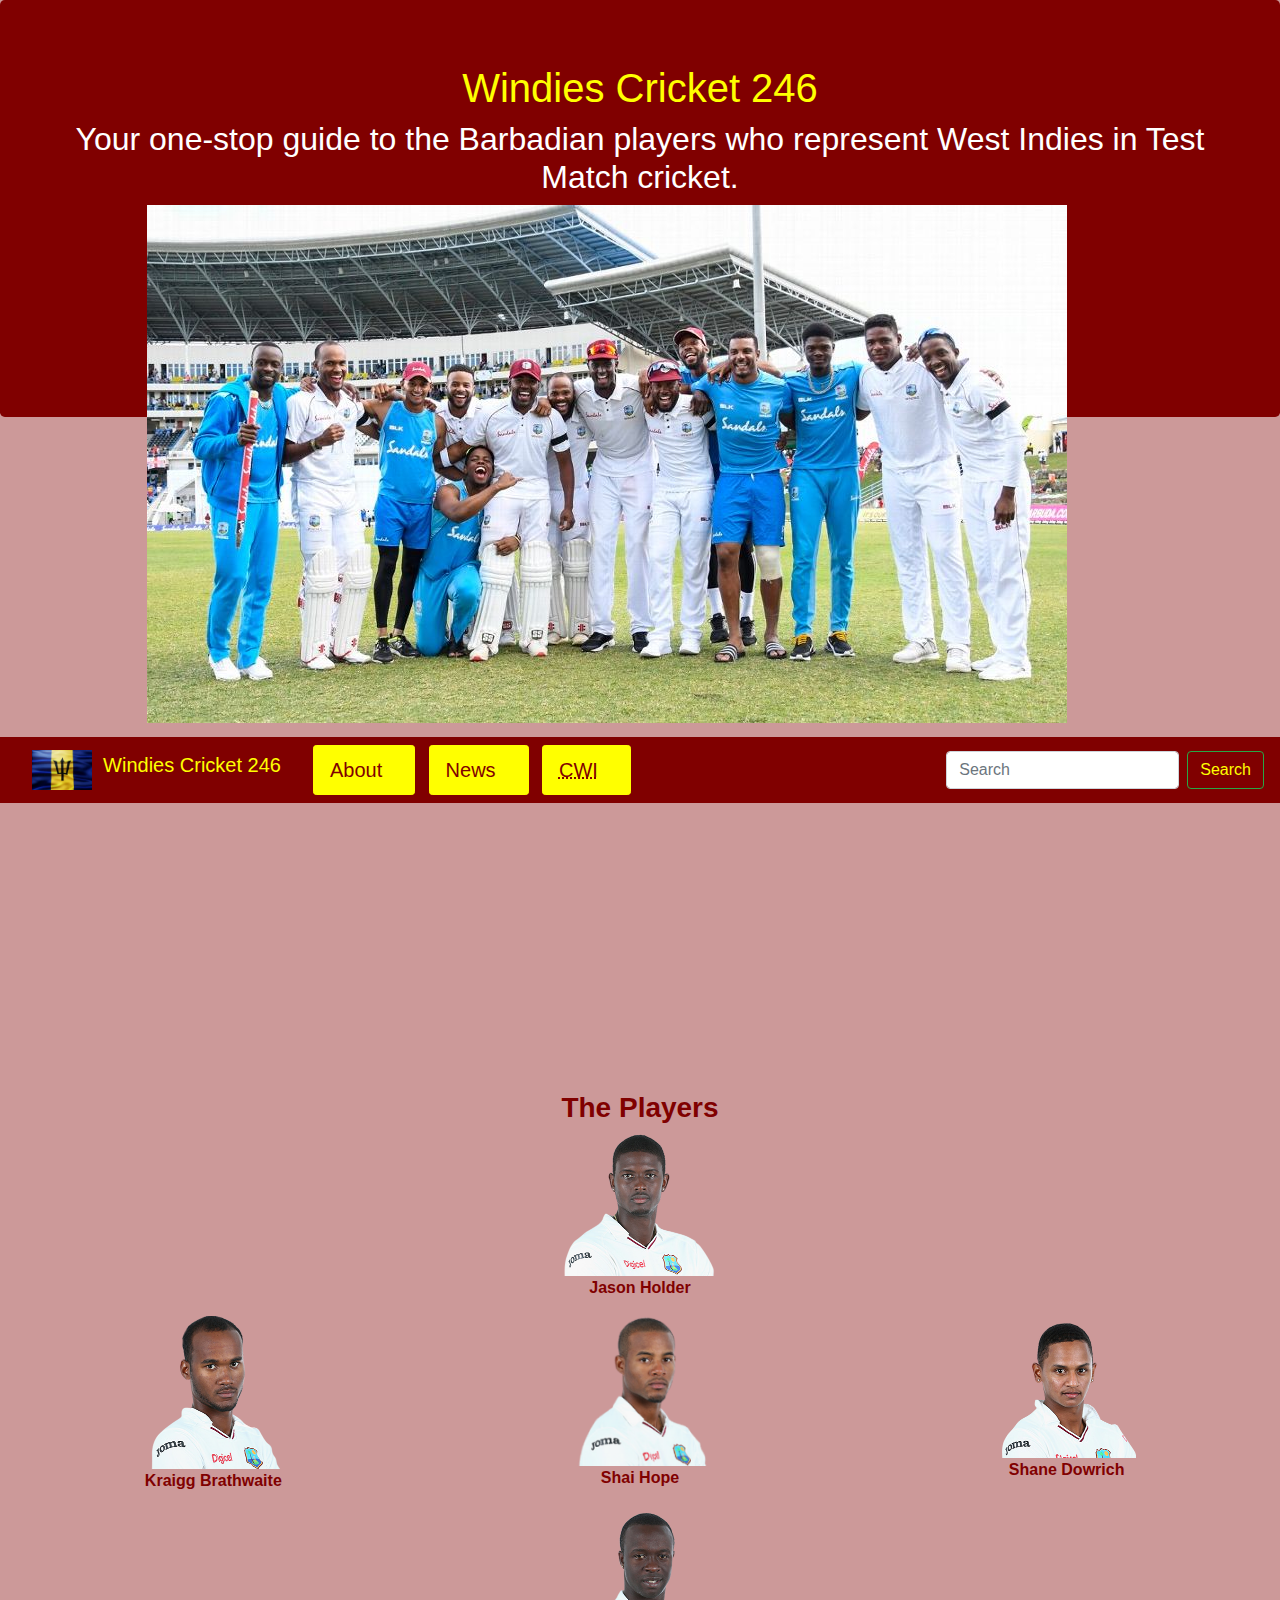
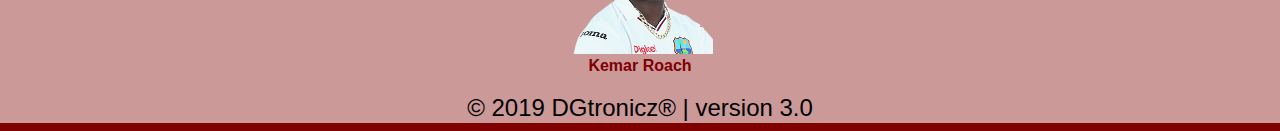
<file: index.html>
<!DOCTYPE html>
<html>
    <head>
        <title>Windies Cricket 246 | Bajan & Proud</title>
        <!-- Collapsible navbar was not a feature of bootstrap 3, so bootstrap 4 had to be used -->
        <!-- <link rel="stylesheet" href="https://maxcdn.bootstrapcdn.com/bootstrap/3.4.0/css/bootstrap.min.css"> -->
        <link rel="stylesheet" href="https://maxcdn.bootstrapcdn.com/bootstrap/4.0.0/css/bootstrap.min.css" integrity="sha384-Gn5384xqQ1aoWXA+058RXPxPg6fy4IWvTNh0E263XmFcJlSAwiGgFAW/dAiS6JXm" crossorigin="anonymous">
        <!-- Custom CSS file must come after Bootstrap to override bootstrap styling -->
        <link rel="stylesheet" href="css/style.css">
        <meta charset="utf-8">
        <meta name="viewport" content="width=device-width"> 
    </head>
    
    <body>
                <div id="content">
                                <section>
                                                <header>
                                                    
                                                        <div class="jumbotron">
                                                                <div>
                                                                        <h1>Windies Cricket 246</h1> 
                                                                        
                                                                        <h2 class="jumbo">Your one-stop guide to the Barbadian players who represent West Indies in Test Match cricket.</h2>  
                                                                </div>

                                                                <div class="container space">
                                                                  <class="logo">
                                                                        &nbsp; &nbsp; &nbsp; &nbsp; &nbsp; &nbsp; &nbsp;
                                                                        <img src="images/windies-team.jpg" class="img-fluid">
                                                                        <!-- <img src="images/logo_cwi_sm.png">
                                                                        <img src="images/bb_flag_sm.png">  -->
                                                                </div>
                                                                <br><br>
                                                         </div>
                                                     </header>
                                                
                                                </section>

                                                <section>
                                                <br><br><br><br><br><br><br><br><br><br><br><br>
                                                <nav class="navbar navbar-expand-lg navbar-dark navbar-custom">
                                                        
                                                        <a class="navbar-brand navbar" href="index.html">
                                                                        <img src="images/flagbb.jpg" width="60" height="40" class="d-inline-block align-top" alt="">&nbsp;
                                                                        Windies Cricket 246</a>

                                                        <button class="navbar-toggler ml-auto custom-toggler" type="button" data-toggle="collapse" data-target="#navbarSupportedContent" aria-controls="navbarSupportedContent" aria-expanded="false" aria-label="Toggle navigation">
                                                          <span class="navbar-toggler-icon my-toggler"></span>
                                                        </button>
                                                      
                                                        <div class="collapse navbar-collapse" id="navbarSupportedContent">
                                                          <ul class="navbar-nav mr-auto">
                                                            <li class="nav-item active">
                                                              <button class="btn btn-primary btn-sm"  type="button"><a class="nav-link navbar-brand navbar" href="about.html" style="color: maroon;">About<span class="sr-only">(current)</span></a></button>
                                                            </li>&nbsp; &nbsp; <!-- &nbsp; adds horizontal space -->
                                                            
                                                            <li class="nav-item active">
                                                              <button class="btn btn-primary btn-sm" type="button"><a class="nav-link navbar-brand navbar" href="news.html" style="color: maroon;">News<span class="sr-only">(current)</span></a></button>
                                                            </li>&nbsp; &nbsp;

                                                            <li class="nav-item active">
                                                                <button class="btn btn-primary btn-sm" type="button"><a class="nav-link navbar-brand navbar" href="https://www.windiescricket.com/" style="color: maroon;"><abbr title="Visit the official website of Cricket West Indies">CWI</abbr><span class="sr-only">(current)</span></a></button>
                                                            </li>
          


                                                            
                                                            <!-- <li class="nav-item dropdown">
                                                              <a class="nav-link dropdown-toggle" href="#" id="navbarDropdown" role="button" data-toggle="dropdown" aria-haspopup="true" aria-expanded="false">
                                                                Dropdown
                                                              </a>
                                                              <div class="dropdown-menu" aria-labelledby="navbarDropdown">
                                                                <a class="dropdown-item" href="#">Action</a>
                                                                <a class="dropdown-item" href="#">Another action</a>
                                                                <div class="dropdown-divider"></div>
                                                                <a class="dropdown-item" href="#">Something else here</a>
                                                              </div>
                                                            </li>
                                                            <li class="nav-item">
                                                              <a class="nav-link disabled" href="#">Disabled</a>
                                                            </li> -->
                                                          
                                                        </ul>
                                                          <form class="form-inline my-2 my-lg-0">
                                                            <input class="form-control mr-sm-2" type="search" placeholder="Search" aria-label="Search">
                                                            <button class="btn btn-outline-success my-2 my-sm-0" type="submit" style="color:yellow;">Search</button>
                                                          </form>
                                                        </div>      

                                                </nav><br></section>
                                        
                                                
                                                 <section>
                                                <div>
                                                <iframe width="384" height="216" src="https://www.youtube.com/embed/YYCvYRuqnrk" frameborder="0" allow="accelerometer; autoplay; encrypted-media; gyroscope; picture-in-picture" allowfullscreen></iframe>
                                                </div><br><br>
                                                </section>
                                                
                                                
                                            
                                                <section>
                                        
                                                        <h3><strong>The Players</h3></strong>
                                                        
                                                        <div class="container-fluid">
                                                                <div class="row">
                                                                        <div class="col-sm-4">
                                                                        </div>
                                                                        <div id="player" class="col-sm-4"><a href="jason-holder.html"> 
                                                                                <img src="images/jason_thumb.png"/>
                                                                                </a>
                                                                                <p><b><a class="three" href="jason-holder.html" target="_blank">Jason Holder</a></b></p>
                                                                        </div>
                                        
                                                                        <div class="col-sm-4">
                                                                        </div>
                                                                </div>
                                        
                                                                <div class="row">
                                                                        <div id="player" class="col-sm-4"> <a href="kraigg-brathwaite.html"> 
                                                                                <img src="images/kraigg_thumb.png" />
                                                                                </a><p><b><a class="three" href="kraigg-brathwaite.html" target="_blank">Kraigg Brathwaite</a></b></p>
                                                                        </div>
                                        
                                                                        <div id="player" class="col-sm-4"> <a href="shai-hope.html"> 
                                                                                        <img src="images/shai_thumb.png" />
                                                                                        </a><p><b><a class="three" href="shai-hope.html" target="_blank">Shai Hope</a></b></p>
                                                                        </div>
                                                                         
                                                                        <div id="player" class="col-sm-4"><a href="shane-dowrich.html"> 
                                                                                        <img src="images/shane_thumb.png"/>
                                                                                        </a>
                                                                                        <p><b><a class="three" href="shane-dowrich.html" target="_blank">Shane Dowrich</a></b></p>
                                                                        </div>
                                                                </div>
                                        
                                                                <div class="row">
                                                                        <div class="col-sm-6"></div>
                                        
                                                                         <div class="col-sm-6"></div>
                                                                </div>
                                        
                                        
                                                                <div class="row">
                                                                        <div class="col-sm-4">
                                                                        </div>
                                                                        <div id="player" class="col-sm-4"><a href="kemar-roach.html"> 
                                                                                <img src="images/kemar_thumb.png"/>
                                                                                </a>
                                                                                <p><b><a class="three" href="kemar-roach.html" target="_blank">Kemar Roach</a></b></p>
                                                                        </div>
                                        
                                                                        <div class="col-sm-4">
                                                                        </div>
                                                        </div>
                                                                
                                                                   
                                                                        
                                                                         <!-- <a href="roston-chase.html"> 
                                                                                        <img src="images/roston_thumb.png" />
                                                                                        </a><p><b><a class="three" href="roston-chase.html" target="_blank">Roston Chase</a></b></p> -->
                                                        
                                                </section>

                <footer class="heading">
                        <h4>© 2019 DGtronicz® | version 3.0</h4>
                </footer>
                </div>
        
        
       
                <!-- These scripts are required in order for Boostrap 4 to work properly -->
                <script src="https://code.jquery.com/jquery-3.2.1.slim.min.js" integrity="sha384-KJ3o2DKtIkvYIK3UENzmM7KCkRr/rE9/Qpg6aAZGJwFDMVNA/GpGFF93hXpG5KkN" crossorigin="anonymous"></script>
                <script src="https://cdnjs.cloudflare.com/ajax/libs/popper.js/1.12.9/umd/popper.min.js" integrity="sha384-ApNbgh9B+Y1QKtv3Rn7W3mgPxhU9K/ScQsAP7hUibX39j7fakFPskvXusvfa0b4Q" crossorigin="anonymous"></script>
                <script src="https://maxcdn.bootstrapcdn.com/bootstrap/4.0.0/js/bootstrap.min.js" integrity="sha384-JZR6Spejh4U02d8jOt6vLEHfe/JQGiRRSQQxSfFWpi1MquVdAyjUar5+76PVCmYl" crossorigin="anonymous"></script>
    </body>
</html>
</file>
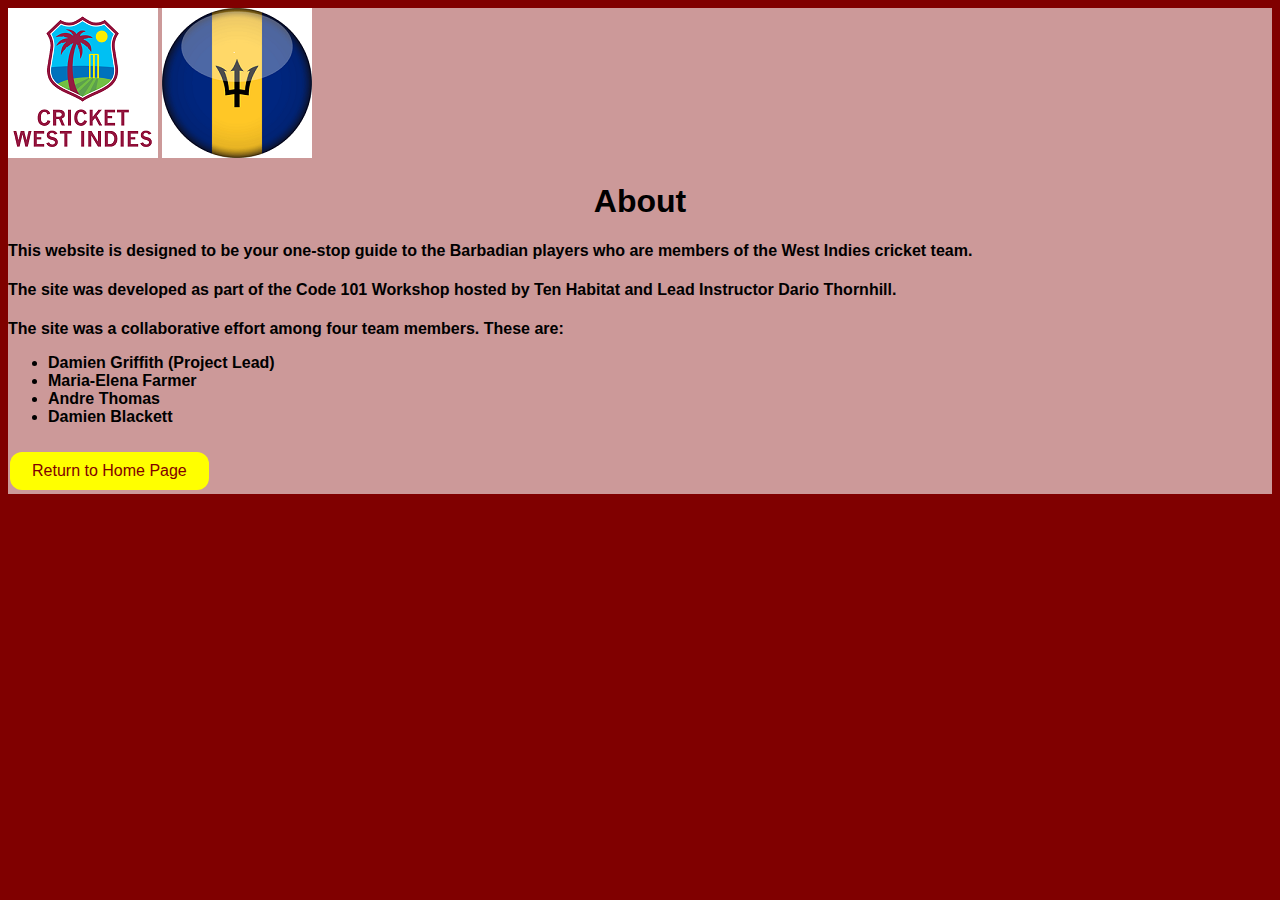
<file: about.html>
<!DOCTYPE html>
<html>
    <head>
        <title>About</title>
        <link rel="stylesheet" href="css/style.css">
        <meta charset="utf-8">
        <meta name="viewport" content="width=device-width"> 
    </head>

    <body>

            <div id="content">
           
                <section>
                    <header>
                            <img src="images/logo_cwi_sm.png" class="logo">
                            <img src="images/bb_flag_sm.png" class="logo">
                    </header>
            

        <h1 class="news">About</h1>

        <section class="info">
            <h4>This website is designed to be your one-stop guide to the Barbadian players who are members of the West Indies cricket team.</h4>

        <h4>
            The site was developed as part of the Code 101 Workshop hosted by Ten Habitat and Lead Instructor Dario Thornhill.
        </h4>

        <h4>
            The site was a collaborative effort among four team members. These are:
            <ul>
                <li>Damien Griffith (Project Lead)</li>
                <li>Maria-Elena Farmer</li>
                <li>Andre Thomas</li>
                <li>Damien Blackett</li>
            </ul>
        </h4>
        </section>
        <button class="button"><span><a href="index.html" class="button">Return to Home Page</a></span></button>
    </div>
    </body>
</html>
</file>
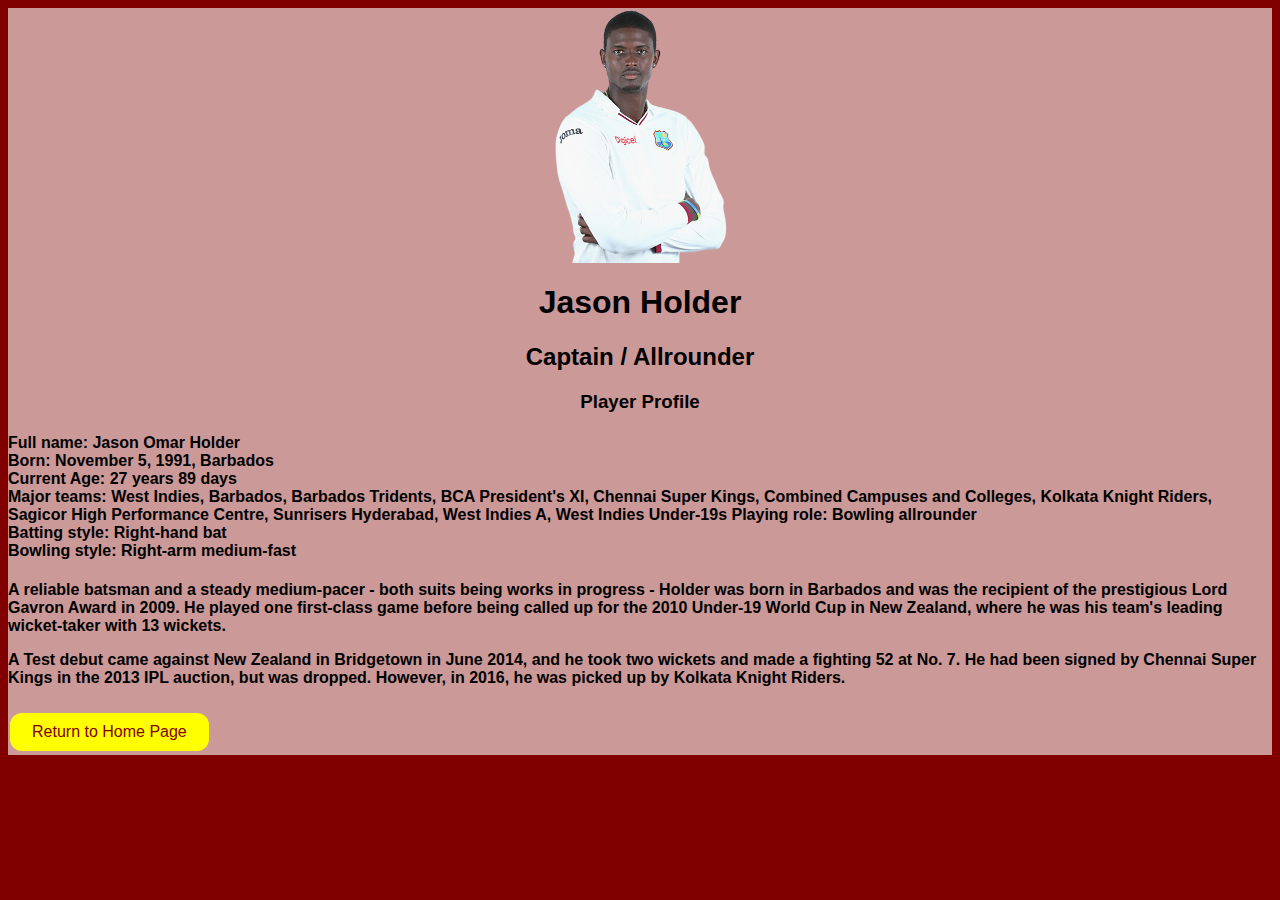
<file: jason-holder.html>
<!DOCTYPE html>
<html>
<head>
    <title>Jason Holder</title>
    <link rel="stylesheet" href="css/style.css">
    <meta charset="utf-8">
    <meta name="viewport" content="width=device-width">
</head>
<body>

        <div id="content">
        

        <img src="images/jason.png" class="kraigg">
        <section class="brath">
                <h1 class="heading">Jason Holder</h1>
                <h2 class="heading">Captain / Allrounder</h2>
            
                <h3 class="heading">Player Profile</h3>
            
                <h4>Full name: Jason Omar Holder<br>
                Born: November 5, 1991, Barbados<br>
                Current Age: 27 years 89 days<br>
                Major teams: West Indies, Barbados, Barbados Tridents, BCA President's XI, Chennai Super Kings, Combined Campuses and Colleges, Kolkata Knight Riders, Sagicor High Performance Centre, Sunrisers Hyderabad, West Indies A, West Indies Under-19s
                Playing role: Bowling allrounder<br>
                Batting style: Right-hand bat<br>
                Bowling style: Right-arm medium-fast</h4>
        </section>
        
        <section class="brath">
                <h4> 
                        <p> A reliable batsman and a steady medium-pacer - both suits being works in progress - Holder was born in Barbados and was the recipient of the prestigious Lord Gavron Award in 2009. He played one first-class game before being called up for the 2010 Under-19 World Cup in New Zealand, where he was his team's leading wicket-taker with 13 wickets. <p>A Test debut came against New Zealand in Bridgetown in June 2014, and he took two wickets and made a fighting 52 at No. 7. He had been signed by Chennai Super Kings in the 2013 IPL auction, but was dropped. However, in 2016, he was picked up by Kolkata Knight Riders.</p></p>
                        </h4>
        </section>

        <button class="button"><span><a href="index.html" class="button">Return to Home Page</a></span></button>
    </div>
</body>
</html>

























































































<!-- <!DOCTYPE html>
<html>
<head>
    <title> Jason Holder </title>
    <link rel="stylesheet" href="css/style.css">
    <meta name="viewport" content="width=device-width, initial-scale=1.0" />
</head>
<body>

        <div id="content">
        

                <img src="images/jason.png" class="kraigg">
                <section class="brath">
                        <h1 class="heading">Jason Holder</h1>
                        <h2 class="heading">Captain / Allrounder</h2>
                    
                        <h3 class="heading">Player Profile</h3>
                    
                        <h4>Full name: Jason Omar Holder<br>
                        Born: November 5, 1991, Barbados<br>
                        Current Age: 27 years 89 days<br>
                        Major teams: West Indies, Barbados, Barbados Tridents, BCA President's XI, Chennai Super Kings, Combined Campuses and Colleges, Kolkata Knight Riders, Sagicor High Performance Centre, Sunrisers Hyderabad, West Indies A, West Indies Under-19s
                        Playing role: Bowling allrounder<br>
                        Batting style: Right-hand bat<br>
                        Bowling style: Right-arm medium-fast</h4>
                </section>
                
                <section class="brath">
                        <h4> Jason Holder was seen as a future talent until a selection panel headed by former World Cup-winner Clive Lloyd appointed him West Indies' ODI captain in 2014. Holder was only 23 at the time, and was still making his way as a fast bowler and a lower-middle order batsman. Less than a year later, he took over the Test team too, indicating how much the WICB and men in the know - ranging from Viv Richards to Brian Lara to Tony Cozier - believed in this man, who comes across as remarkably level-headed and mature for someone so young.</p>
                            <p> A reliable batsman and a steady medium-pacer - both suits being works in progress - Holder was born in Barbados and was the recipient of the prestigious Lord Gavron Award in 2009. He played one first-class game before being called up for the 2010 Under-19 World Cup in New Zealand, where he was his team's leading wicket-taker with 13 wickets. He replaced the injured Tino Best for West Indies' limited-overs leg of the Bangladesh tour in 2011, and made his international debut in Australia a few months later. A Test debut came against New Zealand in Bridgetown in June 2014, and he took two wickets and made a fighting 52 at No. 7. He had been signed by Chennai Super Kings in the 2013 IPL auction, but was dropped. However, in 2016, he was picked up by Kolkata Knight Riders.</p>
                            <p> At 6 feet and seven inches tall, Holder is a soft-spoken man, and so there were questions over his ability to lead a team of older and vastly more experienced cricketers. His maiden Test century - against England in April 2015 - showcased his mental strength. West Indies were 189 for 6 when he came in to bat at No. 8 and his 214-minute defiance saved the match for his team. On a tour of Australia in 2015-16, his authority seemed to come into question when stories of his bowlers refusing to bowl into the wind surfaced, but Holder quashed them on Twitter saying, "Be careful what you read! My fast bowlers had a tough game but every time I called on them they came up and gave effort. Never once refused!"</p>
                            <p> He captained West Indies in the 2015 World Cup, where they won three out of seven matches. He was also part of the squad that won the 2016 World T20, though he didn't play a game. 
                        </h4>            
                </section>
        
                <button class="button"><span><a href="index.html" class="button">Return to Home Page</a></span></button>
            </div>

     <div id="content">
        
    
    <img src="images/jason.png" class="holder">

    <section class="brath">
    <h1 class="heading">Jason Holder</h1>
    <h2 class="heading">Captain / Allrounder</h2>

    <h3 class="heading">Player Profile</h3>

    <h4 class="jason">Full name: Jason Omar Holder<br>
    Born: November 5, 1991, Barbados<br>
    Current Age: 27 years 89 days<br>
    Major teams: West Indies, Barbados, Barbados Tridents, BCA President's XI, Chennai Super Kings, Combined Campuses and Colleges, Kolkata Knight Riders, Sagicor High Performance Centre, Sunrisers Hyderabad, West Indies A, West Indies Under-19s
    Playing role: Bowling allrounder<br>
    Batting style: Right-hand bat<br>
    Bowling style: Right-arm medium-fast</h4>
    </section>

    <section class="jason">
    <h4> Jason Holder was seen as a future talent until a selection panel headed by former World Cup-winner Clive Lloyd appointed him West Indies' ODI captain in 2014. Holder was only 23 at the time, and was still making his way as a fast bowler and a lower-middle order batsman. Less than a year later, he took over the Test team too, indicating how much the WICB and men in the know - ranging from Viv Richards to Brian Lara to Tony Cozier - believed in this man, who comes across as remarkably level-headed and mature for someone so young.</p>
       <p> A reliable batsman and a steady medium-pacer - both suits being works in progress - Holder was born in Barbados and was the recipient of the prestigious Lord Gavron Award in 2009. He played one first-class game before being called up for the 2010 Under-19 World Cup in New Zealand, where he was his team's leading wicket-taker with 13 wickets. He replaced the injured Tino Best for West Indies' limited-overs leg of the Bangladesh tour in 2011, and made his international debut in Australia a few months later. A Test debut came against New Zealand in Bridgetown in June 2014, and he took two wickets and made a fighting 52 at No. 7. He had been signed by Chennai Super Kings in the 2013 IPL auction, but was dropped. However, in 2016, he was picked up by Kolkata Knight Riders.</p>
       <p> At 6 feet and seven inches tall, Holder is a soft-spoken man, and so there were questions over his ability to lead a team of older and vastly more experienced cricketers. His maiden Test century - against England in April 2015 - showcased his mental strength. West Indies were 189 for 6 when he came in to bat at No. 8 and his 214-minute defiance saved the match for his team. On a tour of Australia in 2015-16, his authority seemed to come into question when stories of his bowlers refusing to bowl into the wind surfaced, but Holder quashed them on Twitter saying, "Be careful what you read! My fast bowlers had a tough game but every time I called on them they came up and gave effort. Never once refused!"</p>
       <p> He captained West Indies in the 2015 World Cup, where they won three out of seven matches. He was also part of the squad that won the 2016 World T20, though he didn't play a game. 
       </h4>
</section>
<button class="button"><span><a href="index.html" class="button">Return to Home Page</a></span></button>
</div> 
</body>

</html>

 -->
</file>
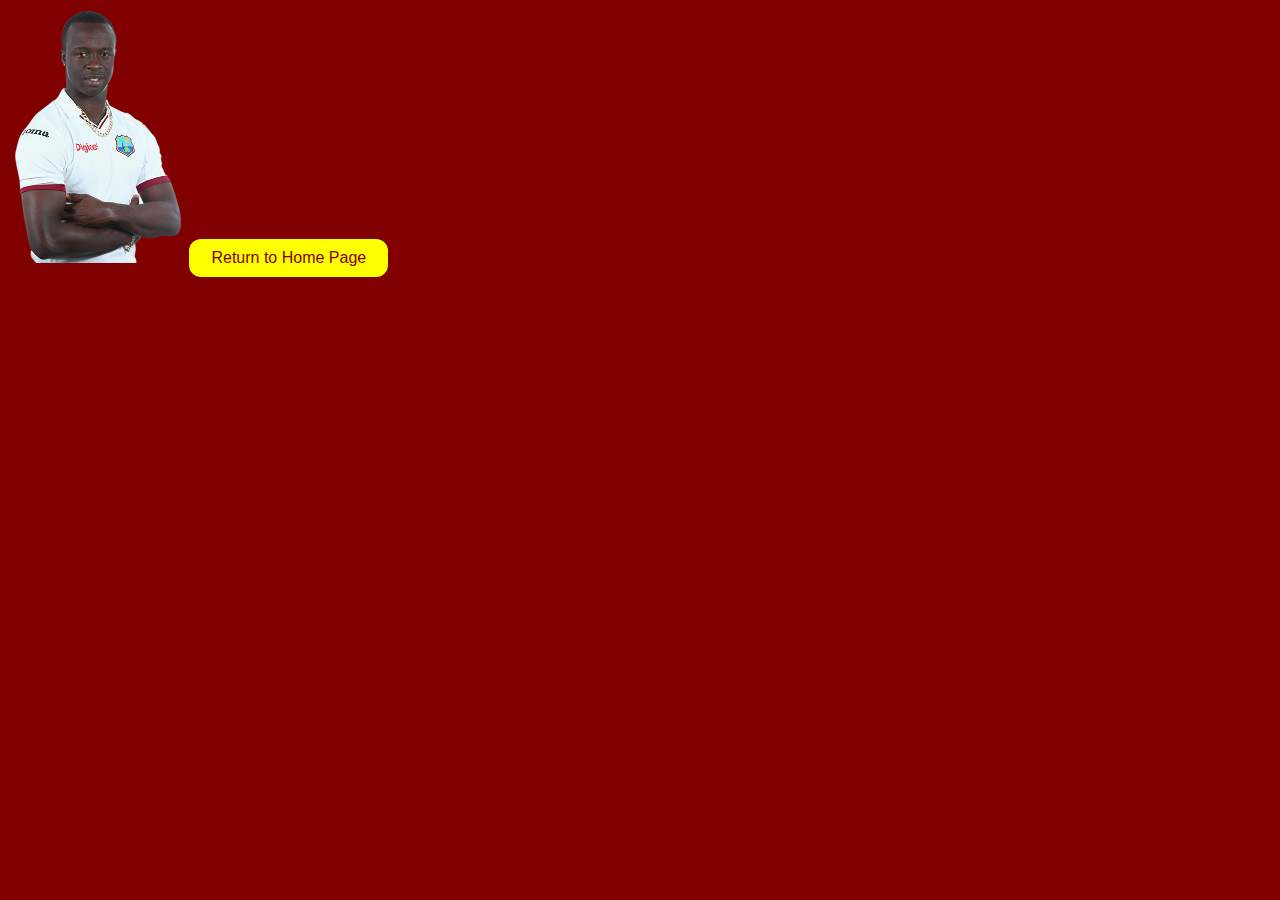
<file: kemar-roach.html>
<!DOCTYPE html>
<html>
    <head>
        <title>Kemar Roach</title>
        <link rel="stylesheet" href="css/style.css">
        <meta charset="utf-8">
        <meta name="viewport" content="width=device-width"> 
    </head>

    <body>
           

        <img src="images/kemar.png" class="kemar">

        <button class="button"><span><a href="index.html" class="button">Return to Home Page</a></span></button>
    </body>
</html>
</file>
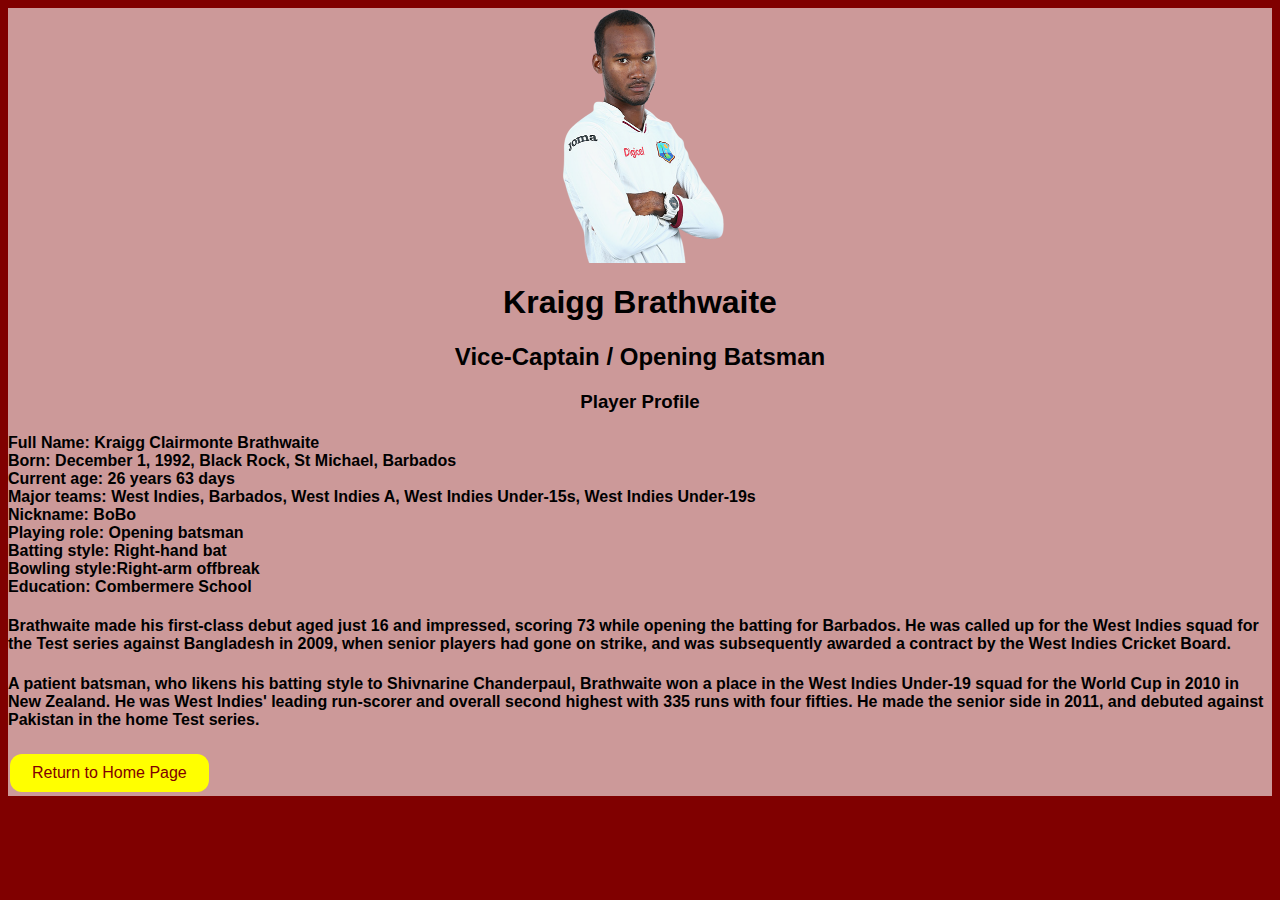
<file: kraigg-brathwaite.html>
<!DOCTYPE html>
<html>
<head>
    <title>Kraigg Brathwaite</title>
    <link rel="stylesheet" href="css/style.css">
    <meta charset="utf-8">
    <meta name="viewport" content="width=device-width">
</head>
<body>

        <div id="content">
        

        <img src="images/kraigg.png" class="kraigg">
        <section class="brath">
            <h1 class="heading">Kraigg Brathwaite</h1>
            <h2 class="heading">Vice-Captain / Opening Batsman</h2>
            <h3 class="heading">Player Profile</h3>
            <h4>Full Name: Kraigg Clairmonte Brathwaite<br>
            Born: December 1, 1992, Black Rock, St Michael, Barbados<br>
            Current age: 26 years 63 days<br>
            Major teams: West Indies, Barbados, West Indies A, West Indies Under-15s, West Indies Under-19s<br>
            Nickname: BoBo<br>
            Playing role: Opening batsman<br>
            Batting style: Right-hand bat<br>
            Bowling style:Right-arm offbreak<br>
            Education: Combermere School<br></h4>
        </section>
        
        <section class="brath">
            
            <h4>Brathwaite made his first-class debut aged just 16 and impressed, scoring 73 while opening the batting for Barbados. He was called up for the West Indies squad for the Test series against Bangladesh in 2009, when senior players had gone on strike, and was subsequently awarded a contract by the West Indies Cricket Board.</h4>

            <h4> A patient batsman, who likens his batting style to Shivnarine Chanderpaul, Brathwaite won a place in the West Indies Under-19 squad for the World Cup in 2010 in New Zealand. He was West Indies' leading run-scorer and overall second highest with 335 runs with four fifties. He made the senior side in 2011, and debuted against Pakistan in the home Test series.</h4>            
        </section>

        <button class="button"><span><a href="index.html" class="button">Return to Home Page</a></span></button>
    </div>
</body>
</html>
</file>
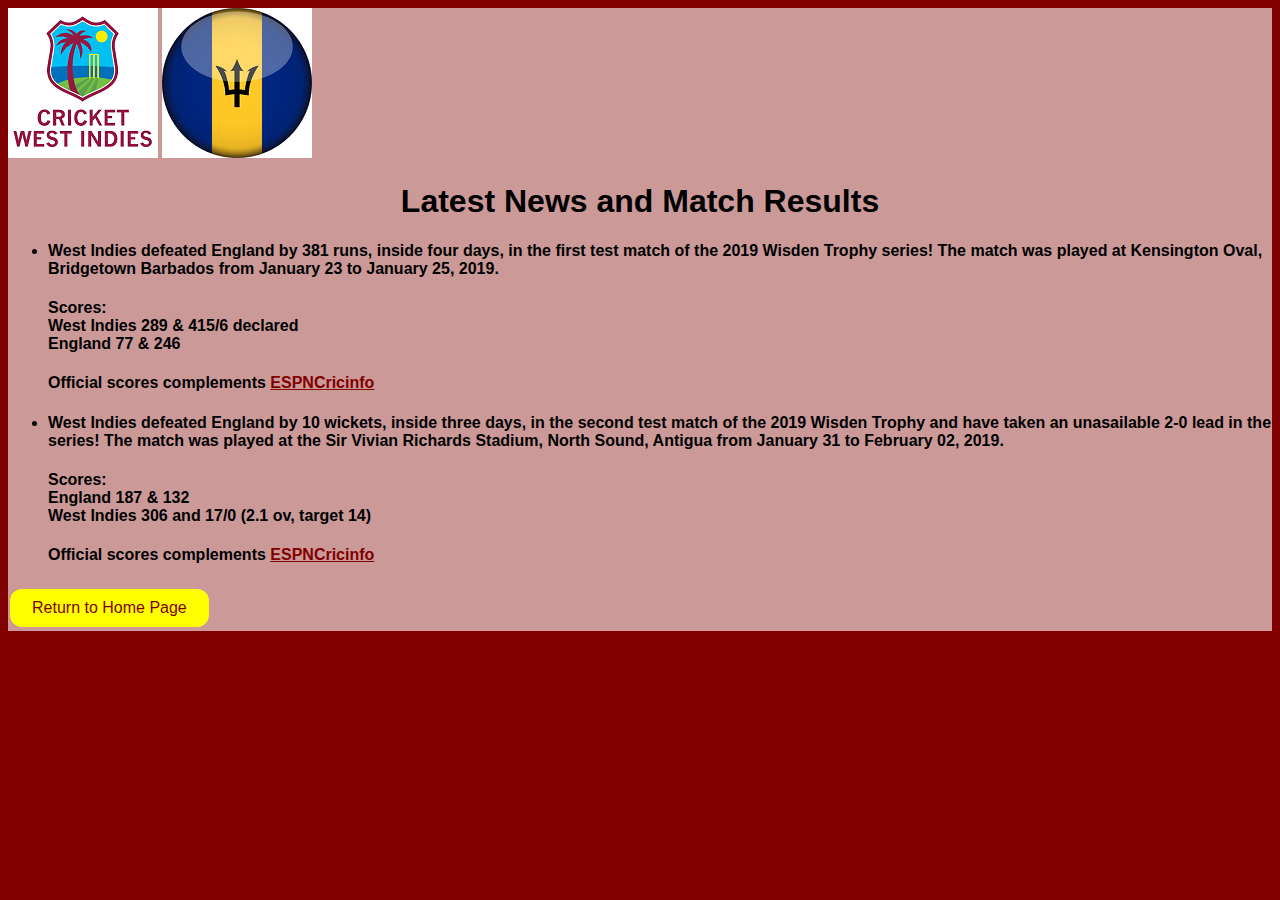
<file: news.html>
<!DOCTYPE html>
<html>
    <head>
        <title>News</title>
        <link rel="stylesheet" href="css/style.css">
        <meta charset="utf-8">
        <meta name="viewport" content="width=device-width">
    </head>

    <body>

            <div id="content">
            <header>
                    <img src="images/logo_cwi_sm.png" class="logo">
                    <img src="images/bb_flag_sm.png" class="logo">
            </header>
            
        
        <h1 class="news">Latest News and Match Results</h1>

        <section class="news">
            <ul>
                <li><h4>West Indies defeated England by 381 runs, inside four days, in the first test match of the 2019 Wisden Trophy series! The match was played at Kensington Oval, Bridgetown Barbados from January 23 to January 25, 2019.</h4> <h4>Scores:<br> West Indies 289 & 415/6 declared<br> England 77 & 246</h4> <h4>Official scores complements <b><a class="three" href="http://www.espncricinfo.com/series/18913/scorecard/1158062/west-indies-vs-england-1st-test-england-tour-of-wi-2018-19"> ESPNCricinfo</a></b></h4></li>
                <li><h4>West Indies defeated England by 10 wickets, inside three days, in the second test match of the 2019 Wisden Trophy and have taken an unasailable 2-0 lead in the series! The match was played at the Sir Vivian Richards Stadium, North Sound, Antigua from January 31 to February 02, 2019.</h4> <h4>Scores:<br>England 187 & 132<br>West Indies 306 and 17/0 (2.1 ov, target 14)</h4><h4><h4>Official scores complements <b><a class="three" href="http://www.espncricinfo.com/series/18913/scorecard/1158063/west-indies-vs-england-2nd-test-england-tour-of-wi-2018-19"> ESPNCricinfo</a></b></h4></li>
                
            </ul>
        </section>
        
        <button class="button"><span><a href="index.html" class="button">Return to Home Page</a></span></button>
    </div>  
    </body>
</html>
</file>
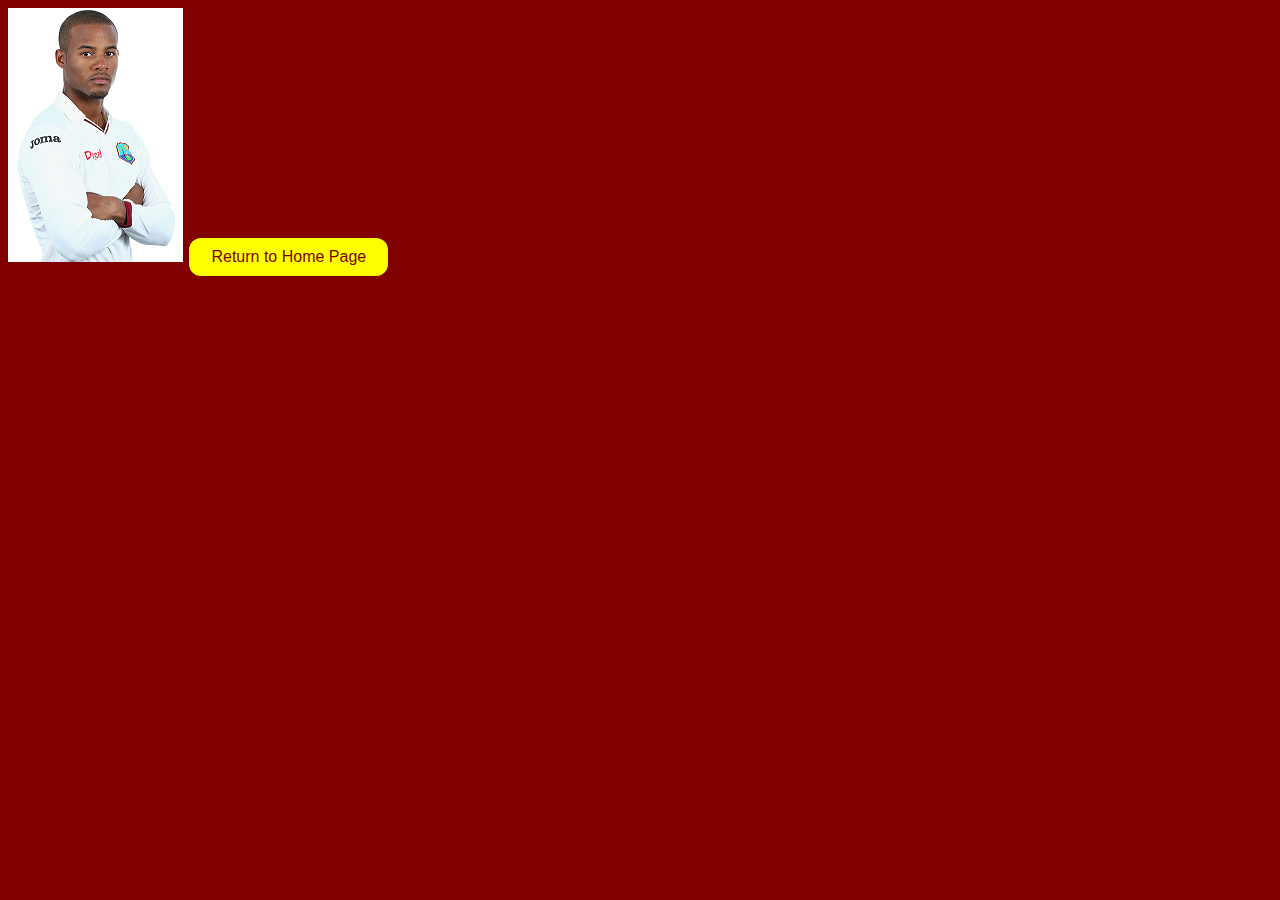
<file: shai-hope.html>
<!DOCTYPE html>
<html>
    <head>
        <title>Shai Hope</title>
        <link rel="stylesheet" href="css/style.css">
        <meta charset="utf-8">
        <meta name="viewport" content="width=device-width"> 
    </head>

    <body>
        <img src="images/shai.png" class="hope">

        <button class="button"><span><a href="index.html" class="button">Return to Home Page</a></span></button>
    </body>
</html>
</file>
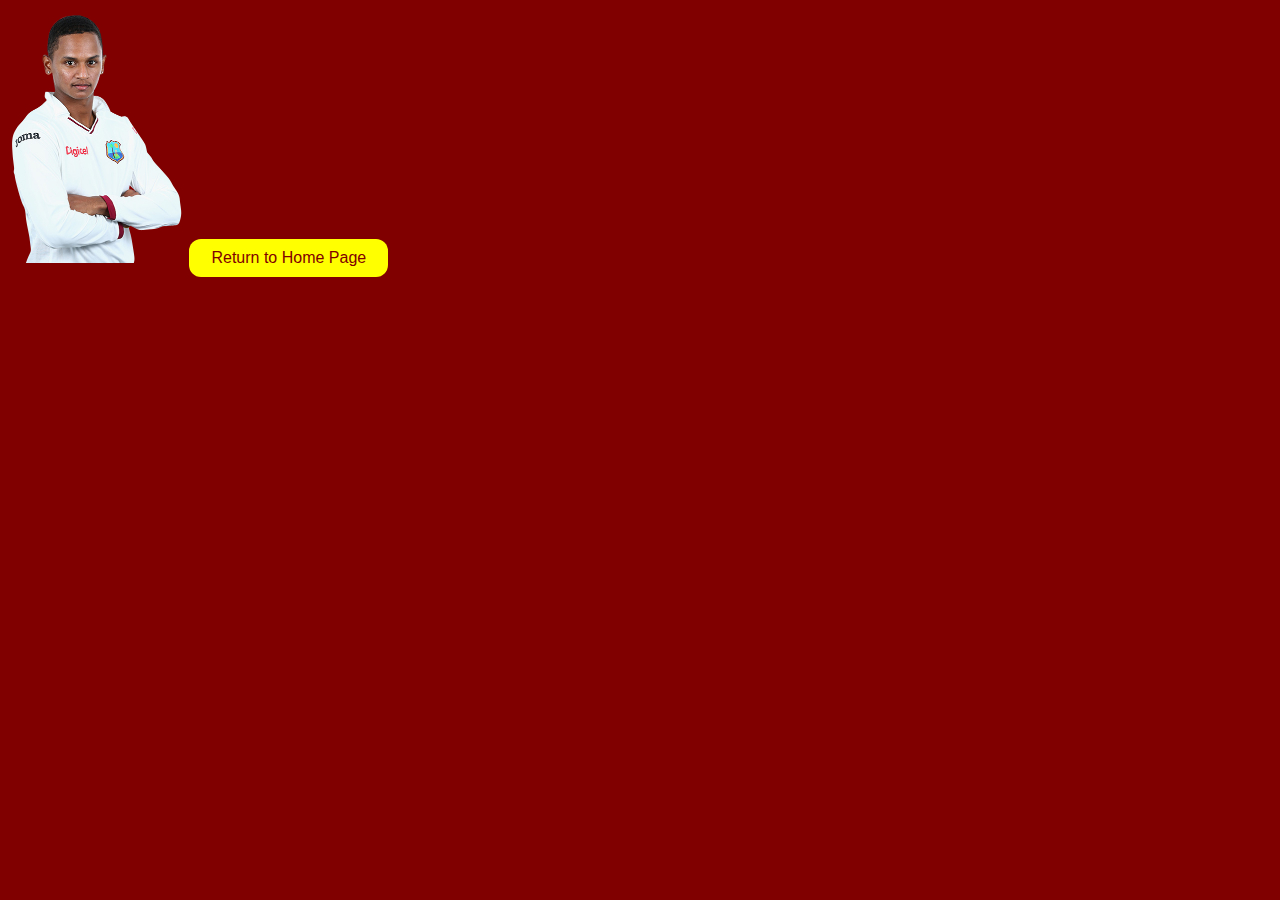
<file: shane-dowrich.html>
<!DOCTYPE html>
<html>
    <head>
        <title>Shane Dowrich</title>
        <link rel="stylesheet" href="css/style.css">
        <meta charset="utf-8">
        <meta name="viewport" content="width=device-width">
    </head>

    <body>
            
        
        <img src="images/shane.png" class="shane">

        <button class="button"><span><a href="index.html" class="button">Return to Home Page</a></span></button>
    </body>
</html>
</file>
<file: css/style.css>
.navbar-custom {
    background-color: maroon;
}

.navbar-custom .navbar-brand {
    color: yellow;
}

/* a {
    color: maroon;
}

a:hover {
    color: #0f0;
} */


.btn-primary {
    color: maroon;
    background-color: yellow;
    border-color: yellow;
}

.btn-primary:hover {
    color: maroon;
    background-color: white;
    border-color: white;
}

.custom-toggler.navbar-toggler {
    border-color: rgb(255,255,0);
}

.custom-toggler .navbar-toggler-icon {
    background-image: url("data:image/svg+xml;charset=utf8,%3Csvg viewBox='0 0 32 32' xmlns='http://www.w3.org/2000/svg'%3E%3Cpath stroke='rgba(255,255,0, 0.7)' stroke-width='2' stroke-linecap='round' stroke-miterlimit='10' d='M4 8h24M4 16h24M4 24h24'/%3E%3C/svg%3E");
  }

body {
    color: yellow;
    font-family: Arial, Helvetica, sans-serif;
    background-color: maroon;
    /* background: maroon url("https://images8.alphacoders.com/442/thumb-1920-442882.jpg") no-repeat right bottom; */
}

.space
{
    height: 100px;
}

.jumbotron {
    background-color: maroon;
    color: yellow;
    /* background: url("https://a.espncdn.com/combiner/i?img=%2Fi%2Fcricket%2Fcricinfo%2F1173572_1296x729.jpg&w=920&h=518&scale=crop&cquality=80&location=origin&format=jpg") no-repeat center center fixed;
   -webkit-background-size: 50% 50%;
   -moz-background-size: 50% 50%;
   background-size: 50% 50%;
   -o-background-size: 50% 50%; */
    /* background: url("https://a.espncdn.com/combiner/i?img=%2Fi%2Fcricket%2Fcricinfo%2F1173572_1296x729.jpg&w=920&h=518&scale=crop&cquality=80&location=origin&format=jpg") center center / cover no-repeat; */
	
    /* background-size: 100% 100%; */
}


.jumbo{
    color: white;
}

h1 {
    text-align: center;
}

h2 {
    text-align: center;
}

h3 {
    color: maroon;
    text-align: center;
}

.logo{
    text-align: center;
}

/* .holder {
    display: block;
    margin-left: auto;
    margin-right: auto;
} */

.kraigg {
    display: block;
    margin-left: auto;
    margin-right: auto;
}

.button {
    background-color: yellow;
    border: none;
    color: maroon;
    padding: 3px 10px;
    text-align: center;
    text-decoration: none;
    display: inline-block;
    font-size: 16px;
    margin: 4px 2px;
    cursor: pointer;
    border-radius: 12px;
  }

  .button2 {
    background-color: white;
    border: none;
    color: maroon;
    
    text-align: center;
    text-decoration: none;
    display: inline-block;
    font-size: 24px;
    margin: 4px 2px;
    cursor: pointer;
  }

  .button span {
    cursor: pointer;
    display: inline-block;
    position: relative;
    transition: 0.5s;
  }
  
  .button span:after {
    content: '\00bb';
    position: absolute;
    opacity: 0;
    top: 0;
    right: -20px;
    transition: 0.25s;
  }
  
  .button:hover span {
    padding-right: 25px;
  }
  
  .button:hover span:after {
    opacity: 1;
    right: 0;
  }

a.three:link {color: maroon;}
a.three:visited {color: maroon;}
a.three:hover {background: yellow;}

/* h4{
    text-align: center;
    color: maroon;
} */

/* .jason{
    color: black;
} */

.brath{
    color: black;
}

.heading{
    text-align: center;
    color: black;
}

.info{
    color: black;
}

.news{
    color: black;
}

iframe {
    display:block;
    margin: 0 auto;
}
#ntext {
    color: maroon;
     }

#player{
    text-align: center;
}

div#content {
    background-image: url("https://images8.alphacoders.com/442/thumb-1920-442882.jpg");
    background-color: rgba(255,255,255,0.6);
    background-blend-mode: lighten;
    background-repeat: no-repeat;
    background-position: bottom;
    /* You may add things like width, height, background-size... */
}
</file>
